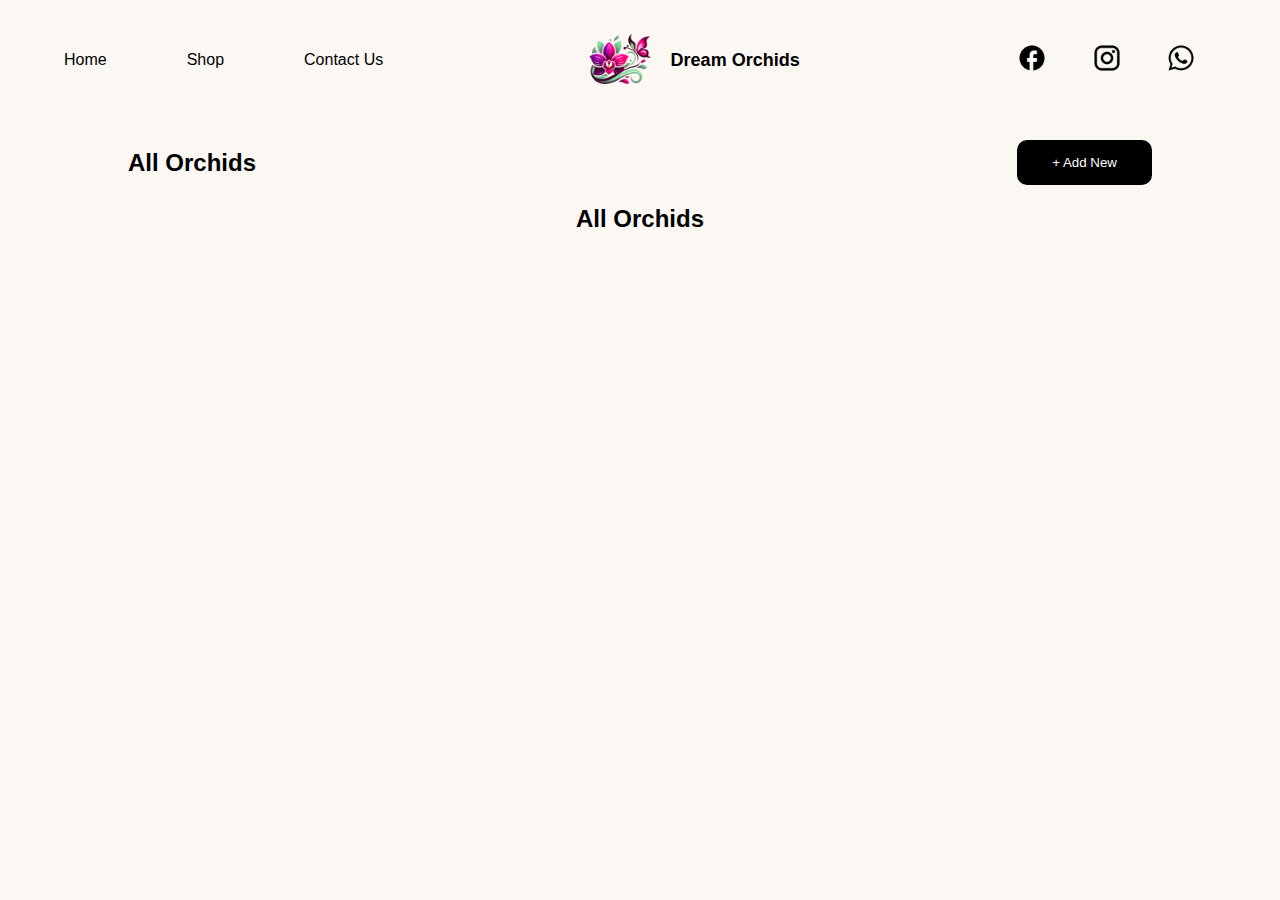
<file: admin.html>
<!DOCTYPE html>
<html lang="en">

<head>
	<meta charset="UTF-8">
	<meta name="viewport" content="width=device-width, initial-scale=1.0">
	<title>Document</title>
	<link rel="stylesheet" href="style.css">
</head>

<body>

	<header class="navbar">
		<div class="nav-left">
			<a href="index.html" class="nav-link">Home</a>
			<a href="/shop.html" class="nav-link">Shop</a>
			<a href="#" class="nav-link">Contact Us</a>
		</div>

		<div class="nav-logo">
			<img src="/assets/orchidLogo.png" alt="Logo" class="logo-img">
			<h2 class="logo-text">Dream Orchids</h2>
		</div>

		<div class="social">
			<a href="https://www.facebook.com/divyesh.chandran?mibextid=rS40aB7S9Ucbxw6v"><img class="dark"
					src="/assets/ic_outline-facebook.png" alt="facebook"></a>
			<a href="https://www.instagram.com/divyeshchandran?igsh=cnVmdHhpemJ5bXlx"><img class="dark"
					src="/assets/mdi_instagram.png" alt="instagram"></a>
			<a id="whatsappLink" target="_blank">
				<img class="dark" src="/assets/ic_baseline-whatsapp.png" alt="whatsapp">
			</a>
		</div>
	</header>

	<div class="admin-actions">
		<h2>All Orchids</h2>
		<button id="addNew" class="add-btn">+ Add New</button>
	</div>


	<!-- ADD / EDIT FORM -->
	 <div id="overlay"></div>
	<form id="formSection" style="display:none;"> 
		<h3 id="formTitle">Add New Orchid</h3>
		<div class="formWrapper">

			<input type="text" id="name" placeholder="Plant Name" required><br>
			<textarea id="desc" placeholder="Description" required></textarea><br>
			<input type="number" id="price" placeholder="Price" required><br>

			
			<input type="file" id="profileImage" accept="image/*" required />

			<input type="file" id="image1" accept="image/*" />

			<input type="file" id="image2" accept="image/*" />


			<div class="select-box">
				<select class="dropdown" id="category">
					<option>Dandrobium</option>
					<option>Phalaenopsis</option>
					<option>Cattleya</option>
				</select><br>
			</div>
			<div class="select-box">
				<select class="dropdown" id="availability">
					<option value="Available">Available</option>
					<option value="Out of Stock">Out of Stock</option>
				</select><br>
			</div>
		</div>
		<div class="select-box">
			<select id="growth">
				<option>Seedling</option>
				<option>Matured</option>
				<option>Blooming</option>
				<option>Flowering</option>
			</select><br>
		</div>

		<div class="buttons">
			<button class="save" type="submit">Save</button>
			<button class="cancel" type="button" onclick="hideForm()">Cancel</button>
		</div>
		</div>
		<input type="hidden" id="editIndex">
	</form>

	<!-- Orchid List Section -->
	<h2 style="text-align:center;">All Orchids</h2>
	<div class="item-cards" style="padding:20px;"></div>

	<script src="js/admin.js" defer></script>
</body>

</html>
</file>
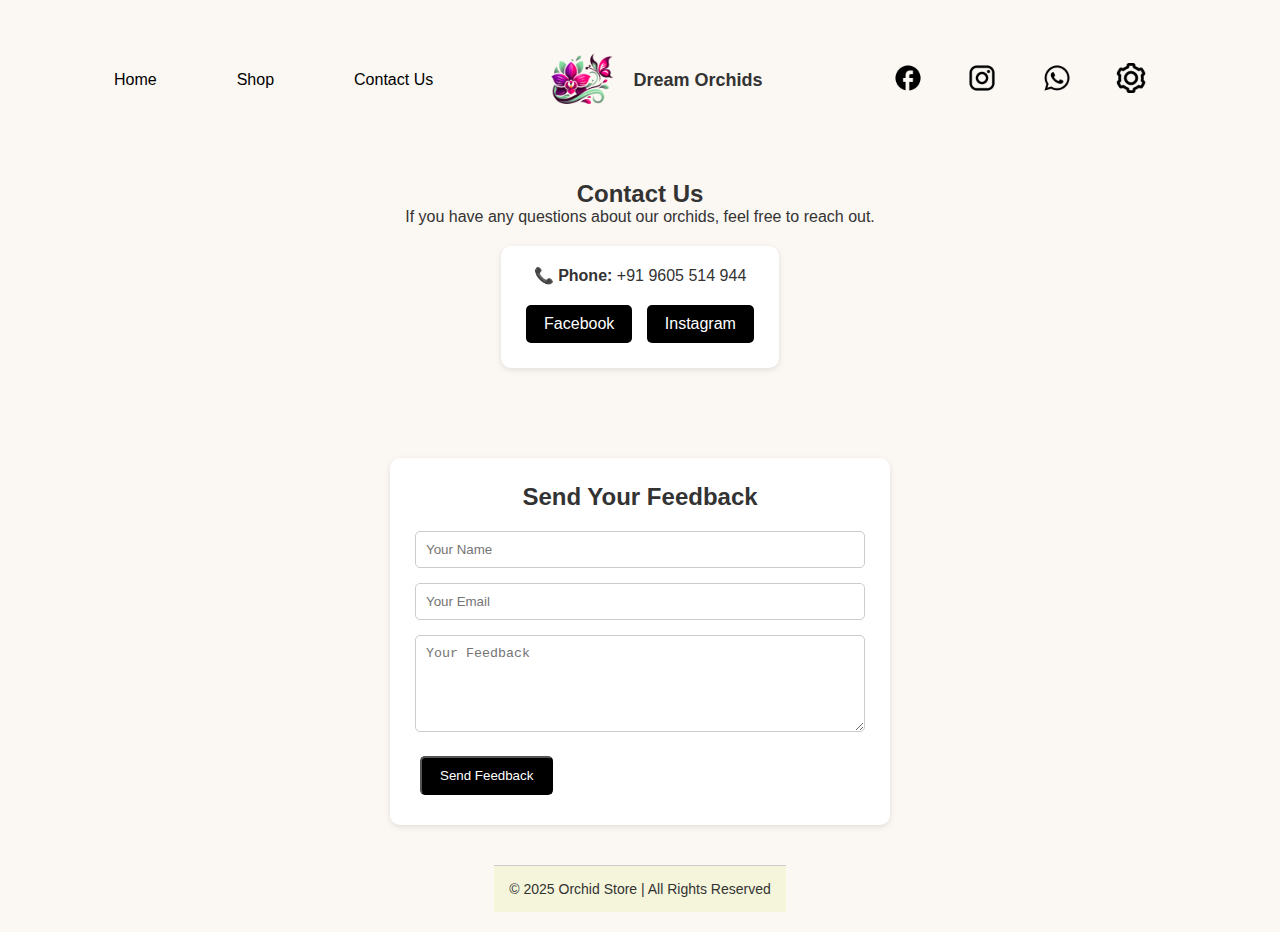
<file: contact.html>
<!DOCTYPE html>
<html lang="en">
<head>
  <meta charset="UTF-8" />
  <meta name="viewport" content="width=device-width, initial-scale=1.0" />
  <title>Contact Us - Dream Orchids</title>
  <link rel="stylesheet" href="contact.css" />
  <link rel="stylesheet" href="style.css">
	<link href="https://fonts.cdnfonts.com/css/lufga" rel="stylesheet">
  <link rel="stylesheet" href="https://cdnjs.cloudflare.com/ajax/libs/font-awesome/6.5.0/css/all.min.css">


  <!-- Google tag (gtag.js) -->
  <script async src="https://www.googletagmanager.com/gtag/js?id=G-X6X4WD7WKN"></script>
  <script>
    window.dataLayer = window.dataLayer || [];
    function gtag() { dataLayer.push(arguments); }
    gtag('js', new Date());

    gtag('config', 'G-X6X4WD7WKN', {
      cookie_domain: 'dream-orchids.web.app'   // use your hosting domain
    });
  </script>
</head>
<body>

	  <header class="navbar">
      <div class="nav-left">
        <a href="index.html" class="nav-link">Home</a>
        <a href="shop.html" class="nav-link">Shop</a>
        <a href="contact.html" class="nav-link">Contact Us</a>
      </div>

      <div class="nav-logo">
        <img src="/assets/orchidLogo.png" alt="Logo" class="logo-img">
        <h2 class="logo-text">Dream Orchids</h2>
      </div>

      <div class="social" >
        <a href="https://www.facebook.com/divyesh.chandran?mibextid=rS40aB7S9Ucbxw6v"><img class="dark"
            src="/assets/ic_outline-facebook.png" alt="facebook"></a>
        <a href="https://www.instagram.com/divyeshchandran?igsh=cnVmdHhpemJ5bXlx"><img class="dark"
            src="/assets/mdi_instagram.png" alt="instagram"></a>
        <a id="whatsappLink" target="_blank">
          <img class="dark" src="/assets/ic_baseline-whatsapp.png" alt="whatsapp">
        </a>
        <a href="login.html"><img class="dark" src="/assets/pajamas_settings.png" alt="Settings"></a>
      </div>
    </header>


    <nav id="nav" class="homeNav">
      <div class="logo"></div>

      <div class="hamburger dark" id="hamburger">
        <i onclick="openMenu()" class="fa-solid fa-bars"></i>
      </div>

      <div class="linkWrapper" id="mobileMenu">
        <div class="closeBtn" onclick="closeMenu()">
          <i class="fa-solid fa-xmark"></i>
        </div>
        <div class="links">
          <a href="/index.html">Home</a><a href="/shop.html">Shop</a><a href="/contact.html">Contact Us</a>
        </div>
        <div class="socials">
          <a href="https://www.facebook.com/divyesh.chandran?mibextid=rS40aB7S9Ucbxw6v"><img
              src="/assets/ic_outline-facebook.png" alt="facebook"></a>
          <a href="https://www.instagram.com/divyeshchandran?igsh=cnVmdHhpemJ5bXlx"><img src="/assets/mdi_instagram.png"
              alt="instagram"></a>
          <a id="whatsappLink" target="_blank">
            <img src="/assets/ic_baseline-whatsapp.png" alt="whatsapp">
          </a>
          <a href="login.html"><img src="/assets/pajamas_settings.png" alt="Settings"></a>

        </div>
      </div>
    </nav>

  <section class="contact-section">
    <h2>Contact Us</h2>
    <p>If you have any questions about our orchids, feel free to reach out.</p>

    <div class="contact-box">
      <p><strong>📞 Phone:</strong> +91 9605 514 944</p>

      <div class="social-links">
        <a href="https://facebook.com/yourpage" target="_blank" class="btn">Facebook</a>
        <a href="https://instagram.com/yourpage" target="_blank" class="btn">Instagram</a>
      </div>
    </div>
  </section>

  <!-- Feedback Section -->
  <section class="feedback-section">
    <h2>Send Your Feedback</h2>
    <form action="mailto:dreamorchid3@gmail.com" method="POST" enctype="text/plain">
      <input type="text" name="name" placeholder="Your Name" required />
      <input type="email" name="email" placeholder="Your Email" required />
      <textarea name="message" rows="5" placeholder="Your Feedback" required></textarea>
      <button type="submit" class="btn">Send Feedback</button>
    </form>
  </section>

  <!-- Footer Section -->
  <footer class="footer">
    <p>© 2025 Orchid Store | All Rights Reserved</p>
  </footer>

</body>
</html>
</file>
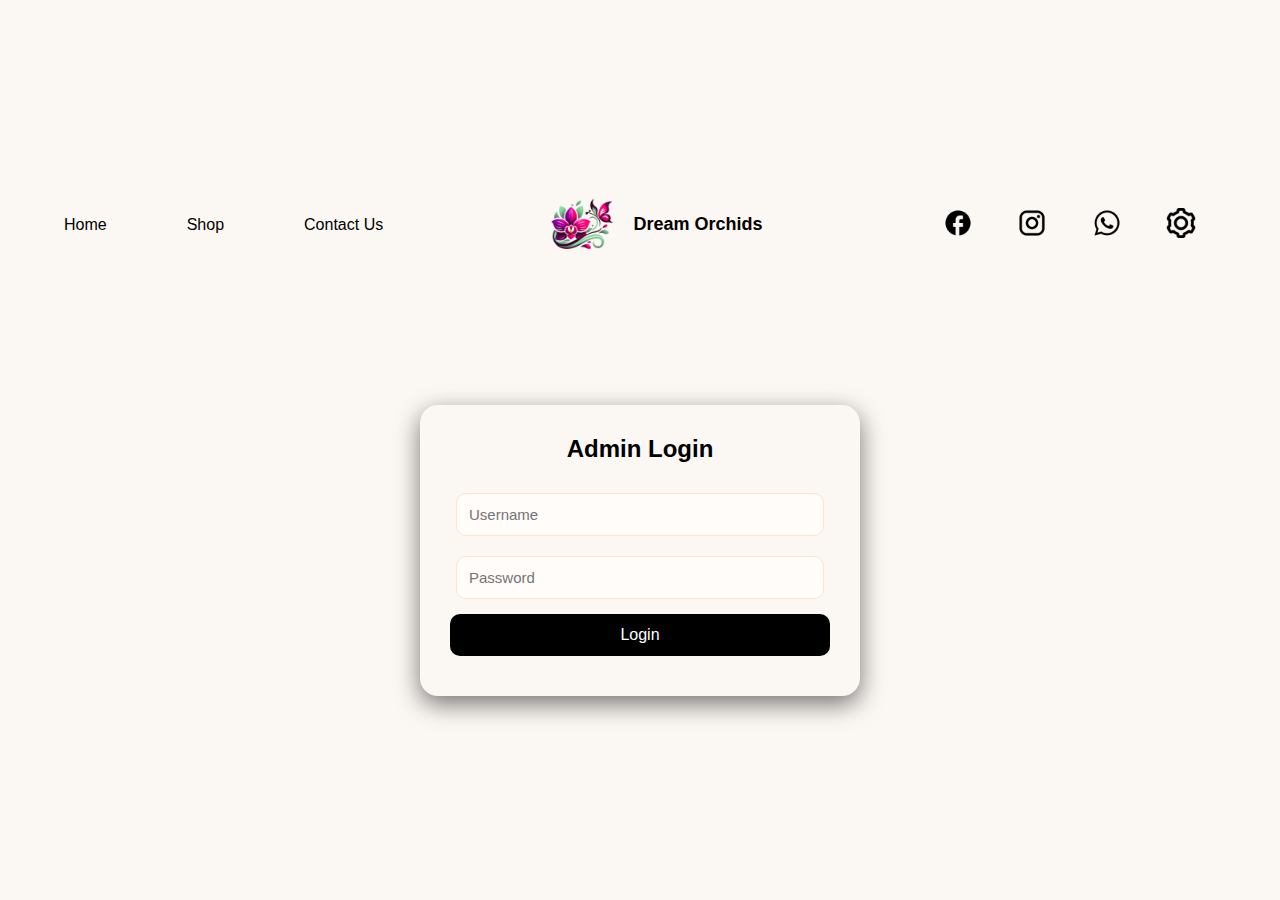
<file: login.html>
<!DOCTYPE html>
<html>

<head>
	<title>Admin Login</title>
	<link rel="stylesheet" href="style.css">
	<link rel="stylesheet" href="login.css">
	<link rel="stylesheet" href="https://cdnjs.cloudflare.com/ajax/libs/font-awesome/6.5.0/css/all.min.css">
</head>

<body class="login-page">

	<nav id="nav" class="homeNav">
		<div class="logo"></div>

		<div class="hamburger dark" id="hamburger">
			<i onclick="openMenu()" class="fa-solid fa-bars"></i>
		</div>

		<div class="linkWrapper" id="mobileMenu">
			<div class="closeBtn" onclick="closeMenu()">
				<i class="fa-solid fa-xmark"></i>
			</div>
			<div class="links">
				<a href="/index.html">Home</a><a href="/shop.html">Shop</a><a href="/contact.html">Contact Us</a>
			</div>
			<div class="socials">
				<a href="https://www.facebook.com/divyesh.chandran?mibextid=rS40aB7S9Ucbxw6v"><img
						src="/assets/ic_outline-facebook.png" alt="facebook"></a>
				<a href="https://www.instagram.com/divyeshchandran?igsh=cnVmdHhpemJ5bXlx"><img
						src="/assets/mdi_instagram.png" alt="instagram"></a>
				<a id="whatsappLink" target="_blank">
					<img src="/assets/ic_baseline-whatsapp.png" alt="whatsapp">
				</a>
				<a href="login.html"><img src="/assets/pajamas_settings.png" alt="Settings"></a>

			</div>
		</div>
	</nav>

	<header class="navbar">
		<div class="nav-left">
			<a href="index.html" class="nav-link">Home</a>
			<a href="#" class="nav-link">Shop</a>
			<a href="#" class="nav-link">Contact Us</a>
		</div>

		<div class="nav-logo">
			<img src="/assets/orchidLogo.png" alt="Logo" class="logo-img">
			<h2 class="logo-text">Dream Orchids</h2>
		</div>

		<div class="social">
			<a href="#"><img class="dark" src="/assets/ic_outline-facebook.png" alt="facebook"></a>
			<a href="#"><img class="dark" src="/assets/mdi_instagram.png" alt="instagram"></a>
			<a href="#"><img class="dark" src="/assets/ic_baseline-whatsapp.png" alt="whatsapp"></a>
			<a href="login.html"><img class="dark" src="/assets/pajamas_settings.png" alt="Settings"></a>
		</div>
	</header>

	<div class="login-box">
		<h2>Admin Login</h2>
		<input type="text" id="username" placeholder="Username">
		<input type="password" id="password" placeholder="Password">
		<button onclick="login()">Login</button>
		<p id="error-msg"></p>
	</div>


	<script>
    const mobileMenu = document.getElementById("mobileMenu");

    function openMenu() {
      mobileMenu.classList.add("active");
    }

    function closeMenu() {
      mobileMenu.classList.remove("active");
    }
  </script>
  <script src="js/whatsapp.js"></script>
	<script src="js/login.js"></script>
</body>

</html>
</file>
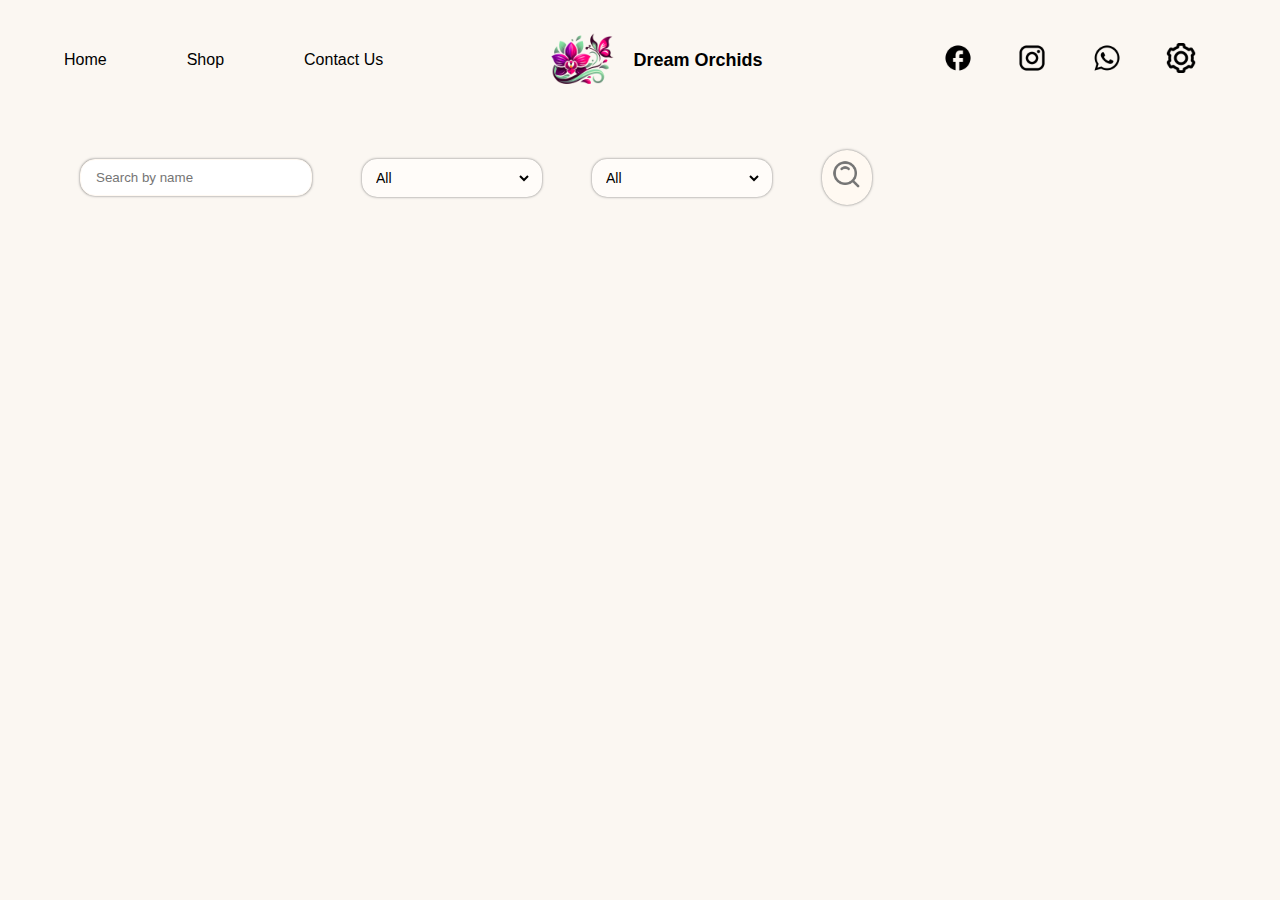
<file: shop.html>
<!DOCTYPE html>
<html lang="en">

<head>
  <meta charset="UTF-8" />
  <meta name="viewport" content="width=device-width, initial-scale=1.0" />
  <title>Dream Orchids</title>
  <link rel="stylesheet" href="style.css" />
  <!-- Icons CDN -->
  <link rel="stylesheet" href="https://cdnjs.cloudflare.com/ajax/libs/font-awesome/6.5.0/css/all.min.css">
</head>

<body class="ShopPage">

  <!-- NAVBAR -->
  <header class="navbar">
    <div class="nav-left">
      <a href="index.html" class="nav-link">Home</a>
      <a href="shop.html" class="nav-link">Shop</a>
      <a href="#" class="nav-link">Contact Us</a>
    </div>

    <div class="nav-logo">
      <img src="/assets/orchidLogo.png" alt="Logo" class="logo-img">
      <h2 class="logo-text">Dream Orchids</h2>
    </div>

    <div class="social">
      <a href="https://www.facebook.com/divyesh.chandran?mibextid=rS40aB7S9Ucbxw6v"><img class="dark" src="/assets/ic_outline-facebook.png" alt="facebook"></a>
      <a href="https://www.instagram.com/divyeshchandran?igsh=cnVmdHhpemJ5bXlx"><img class="dark"
          src="/assets/mdi_instagram.png" alt="instagram"></a>
      <a id="whatsappLink" target="_blank">
        <img class="dark" src="/assets/ic_baseline-whatsapp.png" alt="whatsapp">
      </a>
      <a href="login.html"><img class="dark" src="/assets/pajamas_settings.png" alt="Settings"></a>
    </div>
  </header>

  <!-- SEARCH SECTION -->
  <div class="main-wrapper">
    <section class="search-section">
      <input type="text" class="search-box" placeholder="Search by name">

      <div class="select-box">
        <select class="dropdown" id="categoryFilter">
          <option>All</option>
          <option>Dandrobium</option>
          <option>Phalaenopsis</option>
          <option>Cattleya</option>
        </select>
      </div>

      <div class="select-box">
        <select class="dropdown" id="growthFilter">
          <option>All</option>
          <option>Seedling</option>
          <option>Matured</option>
          <option>Flowering</option>
        </select>
      </div>

      <button class="search-btn">
        <img src="/assets/icon-park-outline_search.png" alt="">
      </button>
    </section>
  </div>


  <section class="item-cards">

  </section>


  <!-- <script src="js/whatsapp.js"></script> -->
  <script src="js/render.js"></script>


</body>

</html>
</file>
<file: style.css>
:root {
	--social-size: 30px;
	--bg: #fbf7f2;
	--secondary: #fff9f2;
	--input-color: #fffcf9;
	--secondaryText: #757575;
}

* {
	margin: 0;
	padding: 0;
}

a {
	text-decoration: none;
	color: #fff;
}

body {
	background-color: var(--bg);
	font-family: 'Lufga', sans-serif;
	letter-spacing: -4%;
	display: flex;
	flex-direction: column;
	justify-content: center;
	align-items: center;
	width: 100%;
	/* overflow: hidden; */
}

.allContainer {
	overflow: hidden;
	width: 100vw;
}

.homeNav {
	display: flex;
	height: 80px;
	justify-content: space-between;
	/* background-color: aqua; */
	width: 90vw;
	position: absolute;
	z-index: 1;
	/* margin-bottom: 50px; */

}

.homeNav .linkWrapper {
	display: flex;
	justify-content: space-between;
}

.homeNav .logo {
	display: flex;
	position: relative;
	background-image: url(assets/orchidLogo.png);
	background-size: cover;
	background-position: center;
	background-repeat: no-repeat;
	width: 80px;
	height: 80px;
	margin: 0 80px;
}

.homeNav .linkWrapper {
	display: flex;
	justify-content: space-between;
	width: 100%;
}

.homeNav .links {
	display: flex;
	justify-content: space-evenly;
	align-items: center;
	width: 45%;
	/* background-color: #982929; */
}

.homeNav .socials {
	display: flex;
	align-items: center;
	justify-content: space-evenly;
	width: 35%;
	/* background-color: #982929; */
}

.socials img {
	display: flex;
	position: relative;
	background-size: cover;
	background-position: center;
	background-repeat: no-repeat;
	width: var(--social-size);
	height: var(--social-size);
	margin: 0px 20px;
}

.social img {
	width: var(--social-size);
	height: var(--social-size);
	margin: 0px 20px;
}

.dark {
	filter: invert();
}

.hamburger {
	display: none;
}

.closeBtn {
	display: none;
}

#mobileView {
	display: none;
}

.blur-box {
	display: block;
}

#nav {
	display: none;
}

.navbar {
	display: block;
}



@media (max-width: 1000px) {

	.blur-box {
		display: none !important;
	}

	#mobileView {
		display: block;
	}

	.navbar {
		display: none !important;
	}

	.main-wrapper {
		margin-top: 80px;
	}

	.details-container{
		margin-top: 80px;
	}

	#nav {
		display: block;
		position: absolute;
		top: 0;
	}

	#nav {
		width: 100%;
		display: flex;
		justify-content: space-between;
		align-items: center;
		padding: 20px;
		position: absolute;
		top: 0;
		left: 0;
		z-index: 999;
	}

	#nav .logo {
		margin: 0;
	}


	/* Hide desktop links and socials */
	.linkWrapper {
		position: absolute;
		height: 100vh;
		background: rgba(0, 0, 0, 0.44);
		display: flex;
		right: -100%;
		flex-direction: column;
		align-items: center;
		padding-top: 30px;
		box-shadow: -2px 0 10px rgba(0, 0, 0, 0.455);
		transition: 0.4s ease;
	}

	#mobileMenu {
		width: 50%;
		min-width: 350px;
		top: 0px;
		align-items: center;
		display: flex;
		flex-direction: column;
		justify-content: flex-start;
		/* ← FIX 1 */
		align-items: center;
	}

	.socials {
		margin-top: 20px;
		position: absolute;
		display: flex;
		top: 280px;
		right: 150px;
		justify-content: center;
		gap: 10px;
		width: 100%;
		/* background-color: #e84914; */
	}




	.hamburger {
		display: block;
		margin-right: 40px;
	}

	.closeBtn {
		width: 100%;
		display: flex;
		justify-content: flex-end;
		padding: 15px 60px;
		cursor: pointer;
		align-self: flex-end;
		/* ← FIX 2: keeps X at top-right */
	}

	.closeBtn i {
		font-size: 28px;
		color: white;
		/* or black if background is light */
	}



	/* When active → slide into view */
	.linkWrapper.active {
		right: 0px;
	}

	/* Vertical stacking */
	.links {
		margin-top: 40px;
		flex-direction: column;
		width: 100%;
	}

	.links a {
		margin: 10px 0;
		font-size: 18px;
	}

	.socials {
		width: 100%;
		justify-content: center;
	}

	.socials img {
		margin: 0 10px;
	}

	/* Show hamburger button */
	.hamburger {
		display: block;
		font-size: 28px;
		cursor: pointer;
		color: var(--input-color);
	}

	#mobileView {
		display: block;
	}

	html,
	body {
		overflow-x: hidden;
	}




	.hero-right {
		display: flex;
		flex-direction: column;
		justify-content: center;
		/* background-color: #0a9d5b; */
		width: 90%;
	}

	.hero-right .wrapper {
		width: 100%;
	}

	.title {
		font-size: 70px;
		font-weight: 700;
		color: rgba(255, 255, 255, 0.912);
		/* background-color: #000; */
	}

	#right {
		display: flex;
		text-align: right;
	}

	#tagline {
		margin-top: 20px;
		width: 80%;
		font-size: 17px;
		line-height: 1.4;
		color: rgba(255, 255, 255, 0.912);
	}

	/* .item-cards{
		transform: scale(0.7);
		background-color: #000;
		width: 100%;
	} */





}





/* Section Layout */
.why-us {
	background: var(--bg);
	padding: 80px 5%;
	display: flex;
	flex-direction: column;
	align-items: center;
	width: 70vw;
	margin: 0 auto;
}

/* Title Styling */
.section-title {
	font-size: 1.8rem;
	margin-bottom: 40px;
	font-weight: 600;
	color: var(--accent-dark);
	position: relative;
	text-align: center;
}

.section-title::after {
	content: "";
	display: block;
	width: 60px;
	height: 3px;
	background: var(--accent-dark);
	margin: 8px auto 0;
}

/* Card Container (Flexbox) */
.why-container {
	display: flex;
	flex-wrap: wrap;
	justify-content: center;
	gap: 5vw;
	width: 100%;
	max-width: 1200px;
}

/* Individual Card */
.why-card {
	/* background: var(--bg); */
	background-color: #fff;
	border: 1px solid var(--card-border);
	border-radius: 16px;
	padding: 30px;
	width: 300px;
	text-align: center;
	display: flex;
	flex-direction: column;
	align-items: center;
	box-shadow: 0 4px 12px var(--secondaryText);
	transition: 0.3s ease;
}

.why-card:hover {
	transform: translateY(-4px);
	box-shadow: 0 8px 20px rgba(0, 0, 0, 0.12);
}

/* Icon Styling */
.why-card i {
	font-size: 2.2rem;
	margin-bottom: 12px;
	color: var(--accent-dark);
}

/* Text Styling */
.why-card h3 {
	margin-bottom: 10px;
	font-size: 1.2rem;
	color: var(--text-dark);
}

.why-card p {
	font-size: 0.95rem;
	color: var(--text-dark);
	opacity: 0.8;
}






/* ================================================== */









/* ========== NAVBAR ========== */

.navbar {
	display: flex;
	justify-content: space-between;
	align-items: center;
	padding: 20px 50px;
	width: 90vw;
}

.nav-left {
	display: flex;
	gap: 80px;
}

.nav-link {
	text-decoration: none;
	color: #000;
	font-size: 16px;
	transition: 0.3s;
}

.nav-link:hover {
	opacity: 0.6;
}

/* LOGO */
.nav-logo {
	display: flex;
	align-items: center;
	gap: 10px;
}

.logo-img {
	width: 80px;
	height: auto;
}

.logo-text {
	font-size: 18px;
	font-weight: 600;
}




/* ========== SEARCH BAR SECTION ========== */
.search-section {
	color: var(--secondaryText);
	display: flex;
	width: 100%;
	flex-wrap: wrap;
	align-items: center;
	gap: 50px;
	margin-left: 80px;
	/* ← Add this */
	margin-top: 30px;
	/* optional */
}


.search-box {
	width: 200px;
	padding: 10px 15px;
	border-radius: 15px;
	border: 1px solid var(--secondary);
	outline: none;
	box-shadow: 0px 0px 2.5px var(--secondaryText);
}

.main-wrapper {
	width: 100%;
	display: flex;
	justify-content: flex-start;
	/* aligns to left */
}


.select-box {
	width: 160px;
	padding: 10px;
	background-color: var(--input-color);
	border: none;
	box-shadow: 0px 0px 2.5px var(--secondaryText);
	border-radius: 15px;
	overflow: hidden;
}

.dropdown {
	width: 100%;
	border: none;
	outline: none;
	background-color: transparent;
	font-size: 14px;

}

option {
	background-color: var(--input-color);
}

.search-btn {
	background-color: var(--secondary);
	box-shadow: 0px 0px 2.5px var(--secondaryText);
	padding: 10px;
	border-radius: 50px;
	border: none;
	cursor: pointer;
	font-size: 18px;
}

.search-btn img {
	width: var(--social-size);
}






/* ============================================ */



/* MAIN CARD CONTAINER */
.card-container {
	width: 330px;
	background: var(--bg);
	border-radius: 40px;
	padding: 20px;
	display: flex;
	flex-direction: column;
	box-shadow: 0 12px 25px rgba(0, 0, 0, 0.2);
	font-family: sans-serif;
	margin: 20px auto;
}

/* IMAGE AREA */
.card-image {
	position: relative;
	width: 100%;
	height: 350px;
	border-radius: 30px;
	overflow: hidden;
	/* Crop the image nicely */
}

.card-image img {
	width: 100%;
	height: 100%;
	object-fit: cover;
}

/* TAG "Available" */
.status-tag {
	position: absolute;
	top: 15px;
	right: 15px;
	background: #0a9d5b;
	color: #fff;
	padding: 6px 18px;
	border-radius: 25px;
	font-size: 14px;
	font-weight: 600;
}

/* TEXT AREA */
.card-content {
	margin-top: 20px;
}

.card-content h2 {
	font-size: 1.6rem;
	margin-bottom: 8px;
}

.card-content p {
	font-size: 0.95rem;
	color: #555;
}

/* PRICE + BUTTON */
.card-footer {
	display: flex;
	align-items: center;
	justify-content: space-between;
	margin-top: 20px;
}

.price {
	font-size: 1.4rem;
	color: #f46a98;
	font-weight: bold;
}

.book-btn {
	background: #000;
	color: #fff;
	padding: 10px 25px;
	font-size: 1rem;
	border: none;
	border-radius: 20px;
	cursor: pointer;
	transition: 0.3s ease;
}

.book-btn:hover {
	opacity: 0.8;
}

.item-cards {
	display: flex;
	flex-wrap: wrap;
	gap: 20px;
	margin: 50px 0px;
}

.red {
	background-color: #EF0000;
}



.desc {
	overflow: hidden;
	text-overflow: ellipsis;
	/* Adds "..." if text is too long */
	display: -webkit-box;
	-webkit-line-clamp: 2;
	/* Limits to 3 lines – change as needed */
	-webkit-box-orient: vertical;
	max-height: 45px;
	/* <- ADD THIS */
}



/* ================================================= */

.admin-actions {
	display: flex;
	justify-content: space-between;
	align-items: center;
	width: 80%;
	margin: 20px;
}

.add-btn {
	padding: 15px 35px;
	background: #000000;
	color: #fff;
	border: none;
	cursor: pointer;
	border-radius: 10px;
}


/* ======================================= */

/* edit form */


/* POPUP OVERLAY */
#formSection {
	position: fixed;
	top: 50%;
	left: 50%;
	transform: translate(-50%, -50%);

	background-color: var(--secondary);
	width: 500px;
	box-shadow: 0px 0px 10px rgba(0, 0, 0, 0.4);
	padding: 20px;
	border-radius: 30px;
	display: none;
	z-index: 9999;
}

/* Optional dark background overlay */
#overlay {
	position: fixed;
	top: 0;
	left: 0;
	width: 100%;
	height: 100%;
	background: rgba(0, 0, 0, 0.5);
	display: none;
	z-index: 9998;
}


.formWrapper {
	display: flex;
	flex-wrap: wrap;
	gap: 20px;
	justify-content: center;
}

#formSection input {
	border: none;
	background-color: var(--input-color);
	width: fit-content;
	box-shadow: 0px 0px 2.5px var(--secondaryText);
	padding: 10px;
	border-radius: 10px;
}

#formSection textarea {
	min-width: 490px;
	min-height: 150px;
	box-shadow: 0px 0px 2.5px var(--secondaryText);
}

.formWrapper .select-box {
	width: 120px;
}


.dropdown option:nth-child(odd) {
	background: #f6e2ca;
}


.buttons {
	display: flex;
	width: 90%;
	justify-content: space-around;
	margin-top: 20px;
}

.buttons button {
	padding: 15px 50px;
	border: none;
	box-shadow: 0px 0px 2.5px var(--secondaryText);
	/* background-color: var(--secondary); */
	border-radius: 10px;
}

.save {
	color: #fff;
	font-size: 16px;
	background-color: #0a9d5b;
}

.cancel {
	color: #fff;
	font-size: 16px;
	background-color: #e84914;
}



/* =================== */


.form-container {
	width: 40%;
	margin: auto;
	padding: 20px;
	border-radius: 10px;
	background: #f5f5f5;
	text-align: center;
}


.green {
	background: green;
	color: white;
}

.red {
	background: #EF0000;
	color: white;
}

.edit-btn {
	padding: 15px 30px;
	border: none;
	background: orange;
	cursor: pointer;
}






/* HERO SECTION */
.hero {
	width: 100%;
	height: 100vh;
	background: url('/assets/Bg.png') center/cover no-repeat fixed;
	display: flex;
	justify-content: center;
	align-items: center;
}

.hero-content {
	width: 100%;
	max-width: 1400px;
	display: flex;
	gap: 40px;
	justify-content: space-between;
}

/* LEFT SIDE  */
.hero-left {
	display: flex;
	gap: 20px;
	align-items: center;
	justify-content: space-between;
}

.hero-img {
	width: 350px;
	height: max-content;
	border: 1px solid #ffff;

}

.hero-left .wrapper {
	display: flex;
	flex-direction: column;
	justify-content: center;
	gap: 10px;
}

.hero-left .wrapper h1 {
	font-size: 48px;
	font-weight: 500;
	line-height: 0.9;
}

.hero-left .sub {
	font-size: 32px;
	font-weight: 400;
	line-height: 0.9;
}


.blur-box {
	background: rgba(255, 255, 255, 0.15);
	backdrop-filter: blur(14px);
	padding: 20px;
	border: 1px solid #ffff;
	color: white;
	font-family: 'Poppins', sans-serif;
	display: flex;
	width: 95%;
	height: 90%;
}

/* RIGHT SIDE */
.hero-right {
	/* flex: 1; */
	display: flex;
	flex-direction: column;
	justify-content: center;
	/* background-color: #0a9d5b; */
}

.title {
	font-size: 70px;
	font-weight: 700;
	line-height: 0.9;
	color: white;
}

.tagline {
	margin-top: 20px;
	max-width: 450px;
	font-size: 17px;
	line-height: 1.4;
	color: white;
}

/* RESPONSIVE */
@media (max-width: 900px) {
	.hero-content {
		flex-direction: column;
		align-items: center;
		text-align: center;
	}

	.title {
		font-size: 55px;
	}
}




/* ============================================ */

/* details page */



.details-container {
	display: flex;
	gap: 30px;
	padding: 40px;
}

.image-gallery {
	display: flex;
	flex-direction: column;
	gap: 15px;
}

.profile-img {
	width: 350px;
	height: 350px;
	object-fit: cover;
	border-radius: 10px;
}

.small-images {
	display: flex;
	gap: 10px;
}

.small-images img {
	width: 150px;
	height: 150px;
	object-fit: cover;
	border-radius: 8px;
}

.info-section {
	display: flex;
	flex-direction: column;
	gap: 15px;
	width: 400px;
}

#bookBtn {
	padding: 10px 20px;
	border: none;
	font-size: 16px;
	cursor: pointer;
	border-radius: 5px;
}



/* ====== Force-remove any transform scaling and set responsive card sizes ====== */
/* Put this AFTER your other rules so it overrides them */

.item-cards {
	/* ensure it's a normal flex container */
	display: flex !important;
	flex-wrap: wrap !important;
	gap: 12px !important;
	justify-content: center !important;
	align-items: flex-start !important;
	transform: none !important;
	/* remove any previous scale() that left layout space */
	margin: 24px auto;
	padding: 12px;
	box-sizing: border-box;
}

/* make card size actually smaller (reduces real layout space) */
.card-container {
	width: 260px;
	/* base mobile-friendly card width */
	padding: 14px;
	box-sizing: border-box;
	/* ensure padding doesn't add to width */
	margin: 10px;
}

/* reduce image area height to shrink each card */
.card-image {
	height: 240px;
}

/* slightly smaller typography inside small cards (optional) */
.card-content h2 {
	font-size: 1.2rem;
}

.card-content p {
	font-size: 0.9rem;
}

/* smaller gaps and widths for small phones */
@media (max-width: 600px) {
	.card-container {
		width: 200px;
		padding: 10px;
	}

	.card-image {
		height: 200px;
	}

	.item-cards {
		gap: 10px;
	}
}

/* medium screen tweaks (tablets / small laptops) */
@media (min-width: 601px) and (max-width: 1000px) {
	.card-container {
		width: 220px;
	}

	.card-image {
		height: 220px;
	}
}
</file>
<file: contact.css>
* {
  box-sizing: border-box;
}

body {
  font-family: lufga, sans-serif;
  background: beige;
  color: #333;
  padding: 20px;
}

/* Contact Section */
.contact-section {
  text-align: center;
  padding: 40px 20px;
}

.contact-box {
  margin-top: 20px;
  padding: 20px;
  display: inline-block;
  background: #fff;
  border-radius: 10px;
  box-shadow: 0 2px 6px rgba(0,0,0,0.1);
}

.social-links {
  margin-top: 15px;
}

.btn {
  display: inline-block;
  margin: 5px;
  padding: 10px 18px;
  text-decoration: none;
  background: black;
  color: white;
  border-radius: 5px;
  transition: 0.3s;
  cursor: pointer;
}

.btn:hover {
  opacity: 0.8;
}

.feedback-section {
  margin-top: 50px;
  max-width: 500px;
  margin-left: auto;
  margin-right: auto;
  background: #fff;
  padding: 25px;
  border-radius: 10px;
  box-shadow: 0 2px 6px rgba(0,0,0,0.1);
}

.feedback-section h2 {
  text-align: center;
  margin-bottom: 20px;
}

.feedback-section input,
.feedback-section textarea {
  width: 100%;
  padding: 10px;
  margin-bottom: 15px;
  border: 1px solid #ccc;
  border-radius: 5px;
}

.footer {
  background: beige;
  text-align: center;
  padding: 15px;
  margin-top: 40px;
  font-size: 14px;
  border-top: 1px solid #ccc;
}
</file>
<file: login.css>
:root {
	--social-size: 30px;
	--bg: #fbf7f2;
	--secondary: #fff9f2;
	--input-color: #fffcf9;
	--secondaryText: #757575;
}



/* ===== LOGIN PAGE STYLING ===== */

.login-page {
	margin: 0;
	padding: 0;
	font-family: "lufga", sans-serif;
	display: flex;
	flex-direction: column;
	min-height: 100vh;
}

/* Center login box */
.login-box {
	width: 90%;
	max-width: 380px;
	background: var(--bg);
	margin: 120px auto 40px;
	padding: 30px;
	border-radius: 18px;
	box-shadow: 0 8px 25px var(--secondaryText);
	text-align: center;
	animation: fadeIn 0.6s ease;
}

@keyframes fadeIn {
	from {
		opacity: 0;
		transform: translateY(20px);
	}

	to {
		opacity: 1;
		transform: translateY(0);
	}
}

/* Title */
.login-box h2 {
	margin-bottom: 20px;
	font-weight: 600;
	color: #000000;
}

/* Inputs */
.login-box input {
	width: 90%;
	padding: 12px;
	margin: 10px 0;
	border-radius: 10px;
	border: 1px solid #ffe5c4;
	background: var(--input-color);
	font-size: 15px;
	outline: none;
	transition: 0.3s;
}

.login-box input:focus {
	border-color: #ffe5c4;
	box-shadow: 0 0 5px #ffe5c4;
}

/* Login Button */
.login-box button {
	width: 100%;
	padding: 12px;
	background: #000000;
	border: none;
	border-radius: 10px;
	font-size: 16px;
	color: white;
	cursor: pointer;
	margin-top: 5px;
	transition: 0.3s;
}

.login-box button:hover {
	color: #000000;
	background: #ffe5c4;
	border-color: #000000;
	box-shadow: 0 0 5px #f6c88d;
}

/* Error message */
#error-msg {
	margin-top: 10px;
	color: red;
	font-size: 14px;
}
</file>
